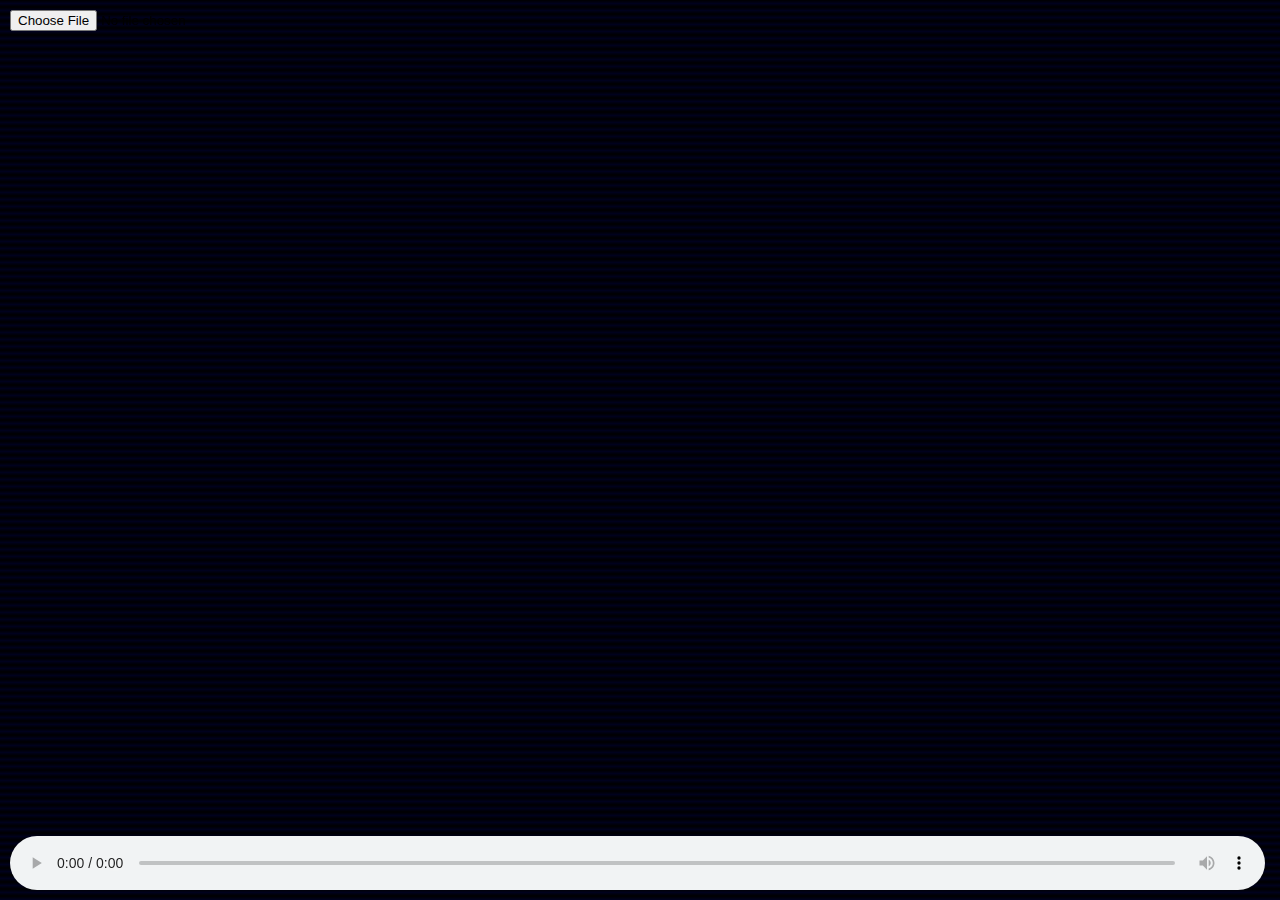
<file: index.html>
<html>
  <head>
    <meta charset="UTF-8">
    <meta name="viewport" content="width=device-width, initial-scale=1.0">
    <meta http-equiv="X-UA-Compatible" content="ie=edge">
    <title>EMWeb Music</title>
    <link rel="stylesheet" href="style.css">
    <script src="script.js"></script>
  </head>
  <body>
    <input type="file" id="file-input" accept="audio/*,video/*,image/*" />
    <canvas id="canvas"></canvas>
    <h3 id="name"></h3>
    <audio id="audio" controls></audio>
    <div id="background"></div>
  </body>
</html>
</file>
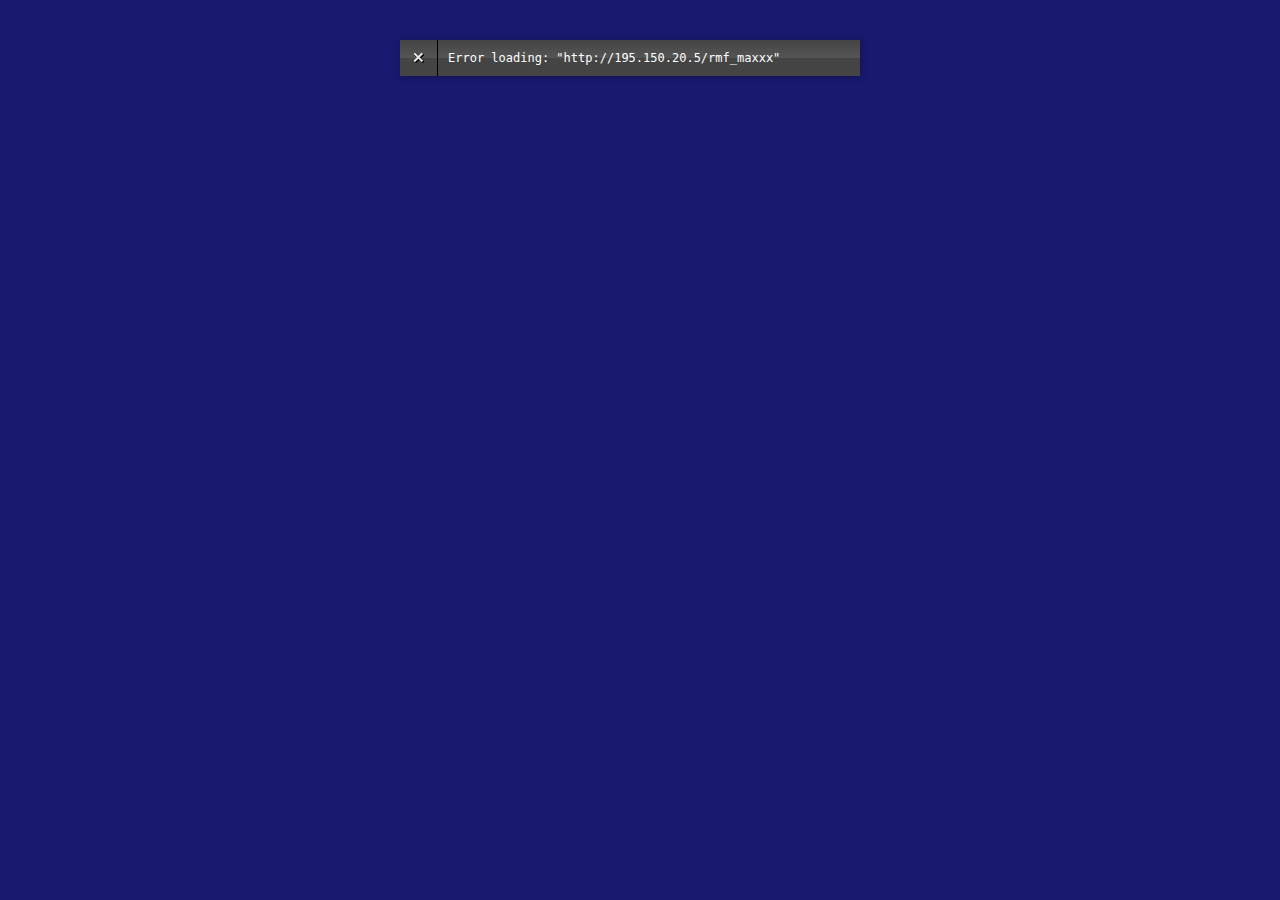
<file: rmffm/index.html>
<!DOCTYPE html>
<html lang="pl">
  <head>
    <meta charset="utf-8">
    <script src="./audiojs/audio.min.js"></script>
    <link rel="stylesheet" href="./includes/index.css" media="screen">
    <script>
      audiojs.events.ready(function() {
        audiojs.createAll();
      });
    </script>
  </head>
  <body>
    <audio src="http://195.150.20.5/rmf_maxxx" preload="auto"></audio>
  </body>
</html>
</file>
<file: style.css>
body {
  background-color: black;
}

#file-input {
  position: fixed;
  top: 10px;
  left: 10px;
  z-index: 3;
}

#canvas {
  position: fixed;
  left: 0;
  top: 0;
  width: 100%;
  height: 100%;
}

audio {
  position: fixed;
  left: 10px;
  bottom: 10px;
  width: calc(100% - 25px);
  z-index: 3;
}

#name {
  position: absolute;
  top: 0;
  right: 20px;
  z-index: 3;
  color: #eeeeee;
  font-family: monospace;
}

#background {
  width: 100%;
  height: 100%;
  position: absolute;
  top: 0;
  left: 0;
  background: linear-gradient(transparent,#00035f,transparent);
  background-size: 100% 7px;
  animation: bg 1s infinite linear;
  z-index: 2;
  opacity: 0.3;
}

@keyframes bg {
  0%{ background-position: 0 0; }
  100%{ background-position: 8px 8px; }
}













/**/
</file>
<file: rmffm/includes/index.css>
@font-face { font-family: 'bpreplay'; font-weight: normal; font-style: normal; src: url('BPreplay-webfont.eot'); src: local('☺'), url('BPreplay-webfont.woff') format('woff'), url('BPreplay-webfont.ttf') format('truetype'), url('BPreplay-webfont.svg#webfontgzJ8Cr4g') format('svg'); }

body { width: 480px; margin: 40px auto; font-family: sans-serif; background: #191970; color: #330; line-height: 1.5; }
header { display: block; background: url('./divider.png') bottom center no-repeat; padding: 10px 0px; margin: 0px 0px 20px; text-align: center; }
h1 { display: inline; position: relative; margin: 0ex 0ex 1ex 1.2ex; font-family: 'bpreplay', sans-serif; font-weight: normal; font-size: 42px; letter-spacing: 1px; }
h1:before { content: '♬ '; position: absolute; top: 16px; left: -3.1ex; color: #da1c5c; font-size: 0.4em; }

.audiojs { margin: 15px 0px 20px; }
h2 { font-family: 'bpreplay', sans-serif; font-weight: normal; font-size: 24px; margin-bottom: 10px; line-height: 1.6; }

.download { background: url('./divider.png') top center no-repeat, url('./divider.png') bottom center no-repeat; margin: 30px 0px; padding: 20px 0px; text-align: center; }
.download a em { color: rgba(255, 255, 255, 0.8); font-style: normal; }
.download a em:before { content: '⬇ '; font-size: 0.8em; padding: 0px 4px 0px 0px; }
.download a { display: block; color: #f6f6f0; width: 190px; margin: 5px auto; padding: 8px 2px 8px 0px; font-size: 14px; border-bottom: 0px; background: #da1c5c;
  border-radius: 5px; -webkit-border-radius: 5px; -moz-border-radius: 5px; -o-border-radius: 5px;
  background-image: -webkit-gradient(linear, left top, left bottom, color-stop(0.2, #da1c5c), color-stop(0.5, #C81C5C), color-stop(0.51, #da1c5c), color-stop(1, #da1c5c));
  background-image: -moz-linear-gradient(center top, #da1c5c 0%, #C81C5C 50%, #da1c5c 51%, #da1c5c 100%); }
  
h3 { margin: 30px 0px 8px; }

p { font-size: 13px; margin: 0px 0px 5px; padding: 0px 0px 1px; }
em { font-style: normal; color: #b1aca0; padding-right: 3px; }
a { color: #330; text-decoration: none; border-bottom: 1px solid; }
blockquote { font-size: 13px; font-style: italic; border-left: 2px solid #b1aca0; padding: 0px 0px 2px 10px; margin: 0px 0px 10px; }
cite:before { content: "From:\00a0"; }
cite { border-top: 1px dotted #999; padding-top: 0.5em; display: block; word-wrap: break-word; }

ol { padding: 0px; font-size: 12px; color: #b1aca0; }
ol li { margin: 0px 0px 20px; }
ol li p { color: #330; }

ul { font-size: 13px; margin: 6px 0px; padding: 0px; list-style: none; }
ul li { position: relative; }
ul li:before { content: '\2022'; position: absolute; left: -1.8ex; }

pre,
code { background: #EFEEE6; color: #552; font-family: Monaco, Consolas, 'Lucida Console', monospace; font-size: 12px; padding: 0px 3px; }
pre { margin: 0px; padding: 4px 8px; }

footer { display: block; margin: 30px 0px 0px; color: #b1aca0; text-align: center; margin: 50px 0px 0px; }
footer a { color: #b1aca0; }
footer em { display: block; font-size: 1.2em; font-style: normal; }
footer .ab-c { font-family: 'Andale Mono', 'Courier New', courier; font-size: 0.75em; margin: 30px 0px 0px; padding: 20px 0px; border-top: 1px solid #EFEEE6; }
footer .ab-c a { padding: 0px; }
</file>
